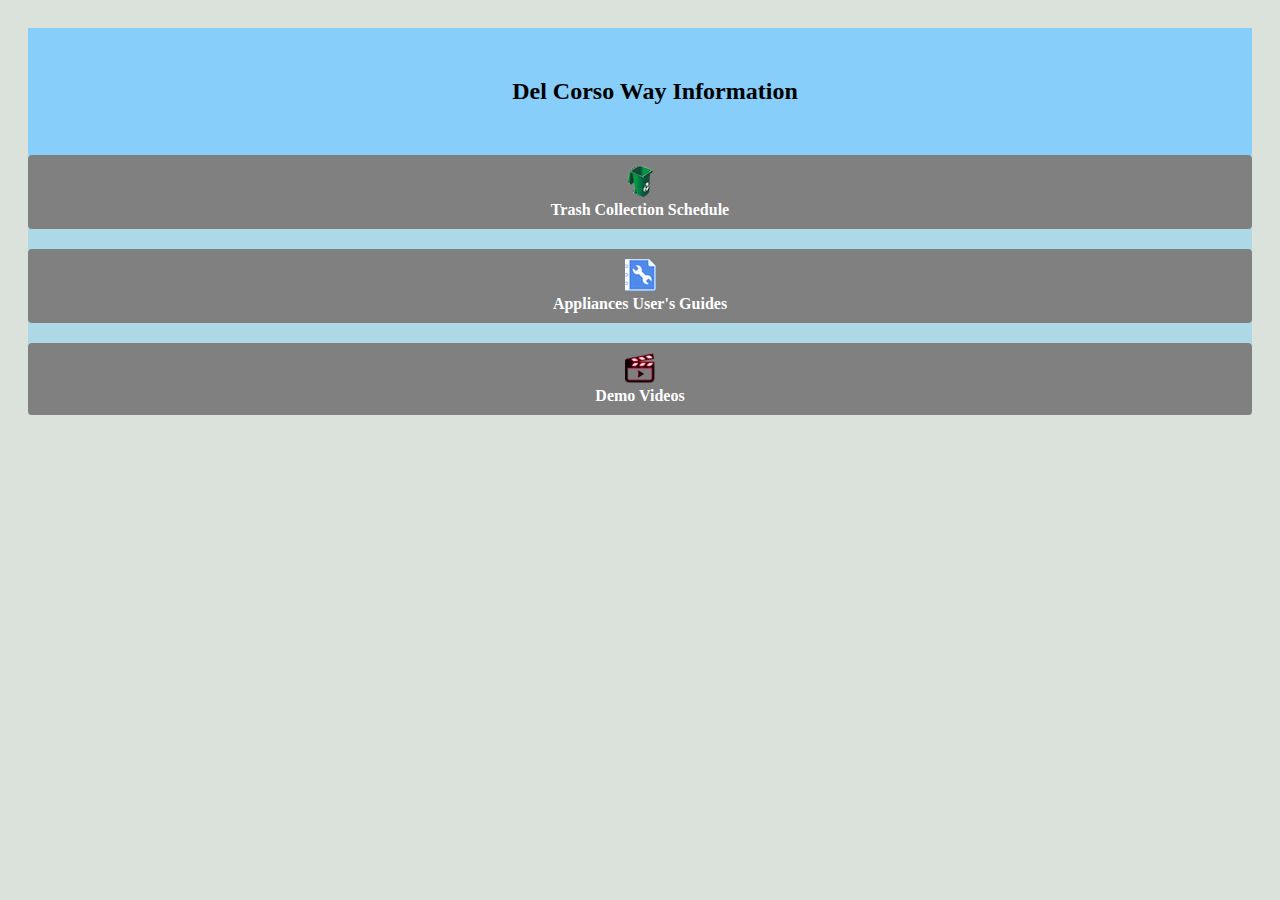
<file: index.html>
<!DOCTYPE html>
<html lang="en">

<head>
    <title>Del Corso Way</title>
    <meta name="viewport" content="width=device-width, initial-scale=1.0, user-scalable=no" />
    <meta name="description" content="Naser Afsar UIUX architecture consultant" />
    <meta name="keywords"
        content="javascript, HTML5, CSS, CSS3, HTML, ios, iphone, ipad, Android, jquery, reactjs, AJAX, RESTful WS" />
    <meta name="generator" content="science" />
    <meta name="author" content="via415" />
    <link rel="stylesheet" href="css/via415.css?v=1.1" />
</head>

<body class="bckColorFrame">

    <div class="mainDelCorso">
        <h2 class="titleBox">Del Corso Way Information</h2>

    </div>

    <div class="mainColorBck">
        <div>
            <a href="https://drive.google.com/file/d/14H6ZuXkAOHk6ZqOr7bIIqacpxQtp29Eh/view?usp=sharing"
                class="buttonPlan" target="_blank">

                <div>
                    <img src="trash.png">
                </div>
                <span>
                    Trash Collection Schedule
                </span>
            </a>
        </div>

        <div class="marginBox">
            <a href="guide/" class="buttonPlan">
                <div>
                    <img src="guide.png">
                </div>
                <span>
                    Appliances User's Guides
                </span>
            </a>
        </div>


        <div class="marginBox">
            <a href="video/" class="buttonPlan">
                <div>
                    <img src="video.png">
                </div>
                <span>
                    Demo Videos
                </span>
            </a>
        </div>
    </div>

</body>

</html>
</file>
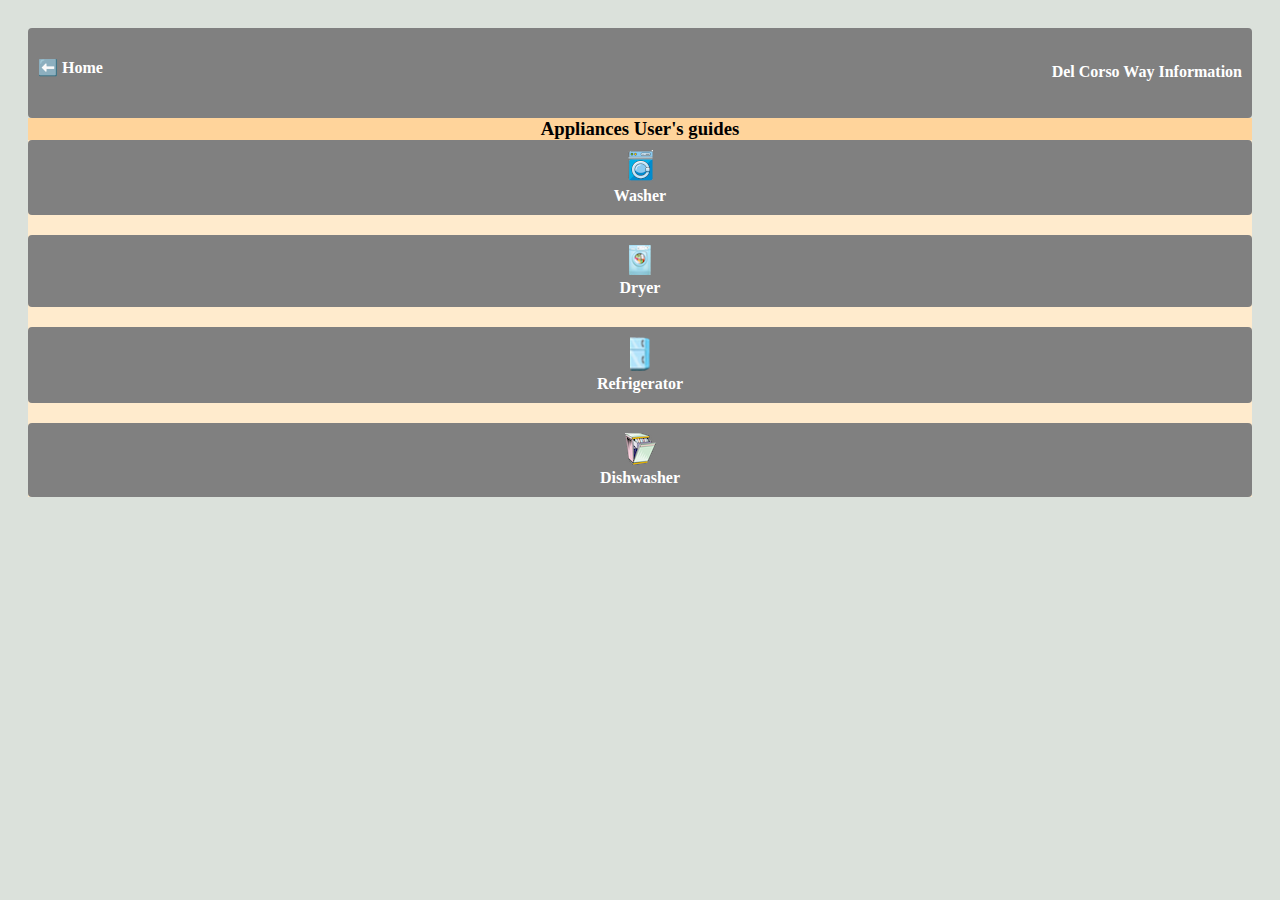
<file: guide/index.html>
<!DOCTYPE html>
<html lang="en">

<head>
    <meta charset="utf-8" />
    <meta http-equiv="X-UA-Compatible" content="IE=edge,chrome=1" />
    <meta http-equiv="cache-control" content="max-age=0" />
    <meta http-equiv="cache-control" content="no-cache" />
    <meta http-equiv="expires" content="0" />
    <meta http-equiv="Pragma" content="no-cache" />
    <meta http-equiv="Expires" content="-1" />
    <meta name="format-detection" content="telephone=no">
    <title>Del Corso Way</title>
    <meta name="description" content="Del Corso way consultant" />
    <meta name="keywords"
        content="javascript, HTML5, CSS, ios, iphone, ipad, Android, jquery, angular, Objective C, Xcode, AJAX, RESTful WS" />
    <meta name="generator" content="science" />
    <meta name="author" content="Via415" />
    <meta name="viewport" content="width=device-width, initial-scale=1.0, user-scalable=no" />
    <link rel="stylesheet" href="../css/via415.css" />

</head>

<body class="bckColorFrame">


    <a class="titlePadding" href="../index.html">
        <span class="spanHome"> ⬅️ Home </span>
        <span class="spanTitle">
            Del Corso Way Information
        </span>
    </a>

    <div class="bckColorTxt">
        <h3 class="appliancesGuide">
            Appliances User's guides
        </h3>
    </div>

    <div class="guideColorBck ">
        <div>
            <a class="subTitlePadding"
                href="https://drive.google.com/file/d/1zJ7L0o_bWlqQgt6RsPl-usRwwaajudWp/view?usp=sharing"
                target="_blank">
                <div>
                    <img src="../washer.png">
                </div>
                <span>Washer</span>
            </a>
        </div>

        <div class="marginBox">
            <a class="subTitlePadding"
                href="https://drive.google.com/file/d/1pftsb4U9H6r0y3CjQNdBxfZxJSjjsP5T/view?usp=sharing"
                target="_blank">
                <div>
                    <img src="../dryer.png">
                </div>
                Dryer
            </a>
        </div>

        <div class="marginBox">
            <a class="subTitlePadding"
                href="https://drive.google.com/file/d/1TxR6KZhJyqvZtlnVU5s4KkyeO34xBk0O/view?usp=sharing"
                target="_blank">
                <div>
                    <img src="../refrigerator.png">
                </div>
                Refrigerator
            </a>
        </div>
        <div class="marginBox">
            <a class="subTitlePadding"
                href="https://drive.google.com/file/d/14oGXSf3idc-4Vcv9v43Sfc8KcX9KZPML/view?usp=sharing"
                target="_blank">
                <div>
                    <img src="../dishwasher.png">
                </div>
                Dishwasher
            </a>
        </div>
    </div>
</body>

</html>
</file>
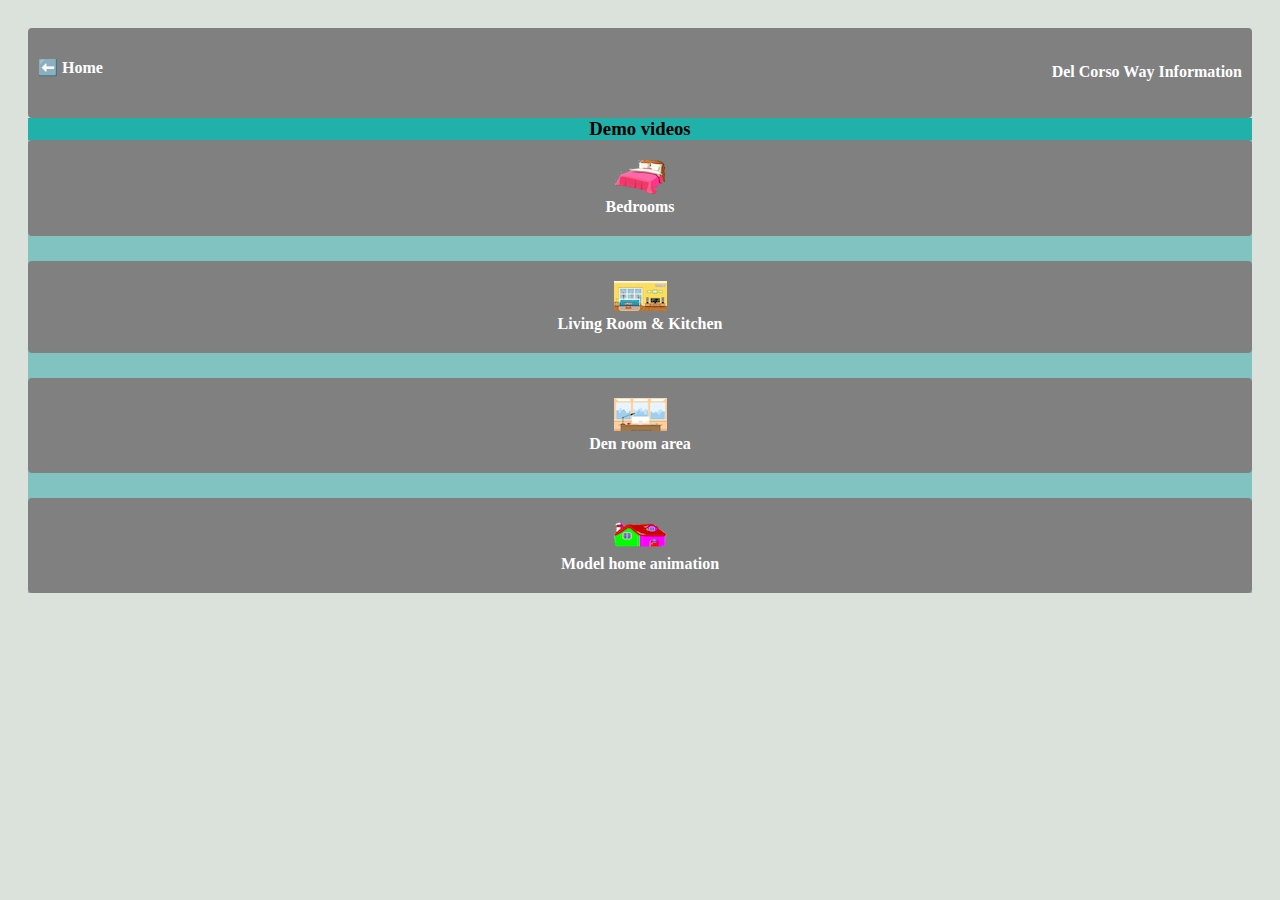
<file: video/index.html>
<!DOCTYPE html>
<html lang="en">

<head>
    <meta charset="utf-8" />
    <meta http-equiv="X-UA-Compatible" content="IE=edge,chrome=1" />
    <meta http-equiv="cache-control" content="max-age=0" />
    <meta http-equiv="cache-control" content="no-cache" />
    <meta http-equiv="expires" content="0" />
    <meta http-equiv="Pragma" content="no-cache" />
    <meta http-equiv="Expires" content="-1" />
    <meta name="format-detection" content="telephone=no">
    <title>Del Corso Way</title>
    <meta name="description" content="Del Corso way consultant" />
    <meta name="keywords"
        content="javascript, HTML5, CSS, ios, iphone, ipad, Android, jquery, angular, Objective C, Xcode, AJAX, RESTful WS" />
    <meta name="generator" content="science" />
    <meta name="author" content="Via415" />
    <meta name="viewport" content="width=device-width, initial-scale=1.0, user-scalable=no" />
    <link rel="stylesheet" href="../css/via415.css?v=1.1" />


</head>

<body class="bckColorFrame">

    <a class="titlePadding" href="../index.html">
        <span class="spanHome"> ⬅️ Home </span>
        <span class="spanTitle">
            Del Corso Way Information
        </span>
    </a>


    <div class="bckColorTxtVideo">
        <h3 class="appliancesGuide">
            Demo videos
        </h3>
    </div>
    <div class="videoColorBck">
        <div>
            <a class="subTitleNoImage"
                href="https://drive.google.com/file/d/1O-hqDH-Psi3Cy6aR6xbmQsrWQE3O6be8/view?usp=sharing"
                target="_blank" class="boxmen">
                <div>
                    <img src="../bedroom.png">
                </div>
                Bedrooms
            </a>
        </div>

        <div class="videoDistance">
            <a class="subTitleNoImage"
                href="https://drive.google.com/file/d/1_Rz8I9luPkMcBHB-hsC0o1AacJhhr9Ok/view?usp=sharing"
                target="_blank">
                <div>
                    <img src="../kitchen.png">
                </div>
                Living Room & Kitchen
            </a>
        </div>

        <div class="videoDistance">
            <a class="subTitleNoImage"
                href="https://drive.google.com/file/d/1RO00ikk12f8EtYz6cA1AM26LcSjK5IAr/view?usp=sharing"
                target="_blank">
                <div>
                    <img src="../denroom.png">
                </div>
                Den room area
            </a>
        </div>


        <div class="videoDistance">
            <a class="subTitleNoImage"
                href="https://drive.google.com/file/d/14ZEO-VqRUD_ZOt7tXgencCVFcRrgYI7V/view?usp=share_link"
                target="_blank">
                <div>
                    <img src="../demohome.png">
                </div>
                Model home animation
            </a>
        </div>

    </div>

</body>

</html>
</file>
<file: css/via415.css>
a:link,
input,
a:visited {
    background-color: grey;
    color: white;
    text-align: center;
    text-decoration: none;
    display: block;
    border-radius: 4px;
    font-weight: bold;
    
}
.guideColorBck {
    background-color: blanchedalmond;
}
.videoColorBck {
    background-color:rgb(129, 195, 192);
}
.mainColorBck {
    background-color: lightblue;

}
.spanHome {
    float:left;
    padding:0 0 0 10px;
}
.spanTitle {
    float: right; 
    padding:5px 10px 10px 0;
}
.appliancesGuide {
    width:100%; display:inline;
}
.subTitlePadding {
    padding: 10px 0 10px 0;
}
.titlePadding{
    padding: 30px 0 60px 0;
}
.subTitleNoImage {
    padding: 20px 0 20px 0;
}

.marginBox {
    margin-top: 20px;
}

.guideDelCorso {
    color: white;
    text-decoration: none;
    display: block;
    padding: 11px;
    
}

.mainDelCorso {
    background-color: lightskyblue;
    padding: 15px;
}

.bcolor {
    background-color: rgb(241, 241, 243);
}

.lineh {
    line-height: 10px;
}

a:hover,
a:active {
    background-color: gray;
}

li.distance {
    margin-top: 10px;
    margin-bottom: 10px;
}

.block {
    display: inline-block;
    max-width: 300px;
}

#myCalendar {
    display: none
}

.boxmen {
    width: 100%;
    text-align: center;
    padding-top: 10px;
    padding-bottom: 10px;
}

.arrowRight {
    float: right;
    padding-right: 10px;
}

.bckColorTxt {
    background-color: rgb(255, 212, 155);
    text-align: center;
}
.bckColorTxtVideo {
    background-color:lightseagreen;
    text-align: center;
}

.bckColorFrame {
    padding: 20px;
    background-color: rgb(219, 225, 219);
}

.videoDistance {
    margin: 25px 0 25px 0
}

.buttonPlan {
    width: 100%;
    padding-top: 10px;
    padding-bottom: 10px;
    display: inline-flexbox;
}

.titleBox {
    display: block;
    padding: 15px;
    text-align: center;
    width: 100%;
}
</file>
